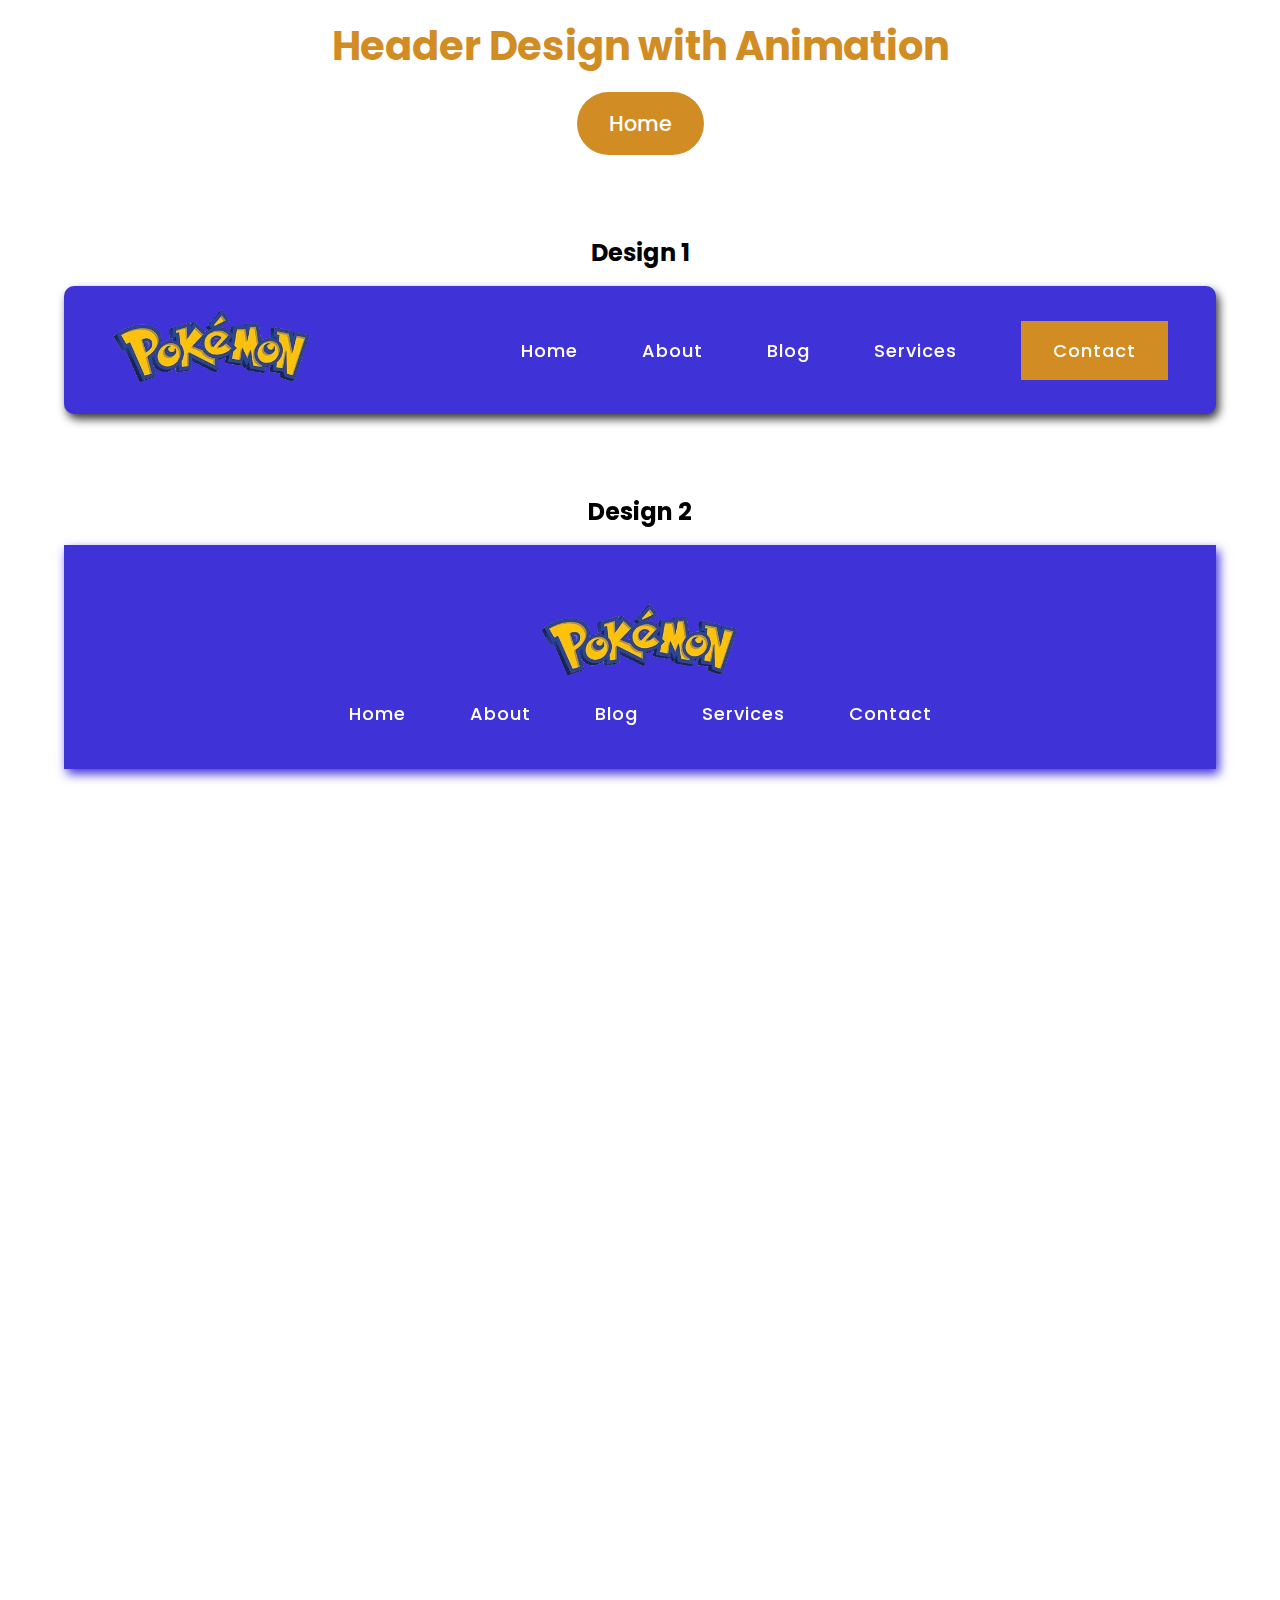
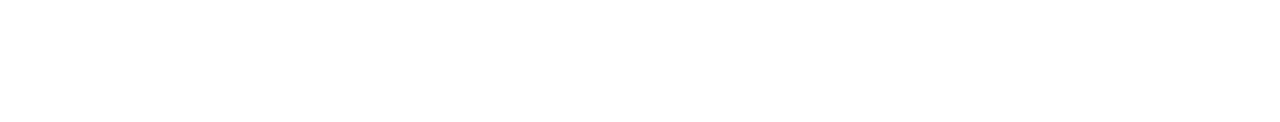
<file: pages/page1/header.html>
<!DOCTYPE html>
<html lang="en">
<head>
    <meta charset="UTF-8">
    <meta name="viewport" content="width=device-width, initial-scale=1.0">
    <link rel="stylesheet" href="./assests/css/header-five.css">
    <link rel="stylesheet" href="./assests/css/header-four.css">
    <link rel="stylesheet" href="./assests/css/header-three.css">
    <link rel="stylesheet" href="./assests/css/header-two.css">
    <link rel="stylesheet" href="./assests/css/header-one.css">
    <link rel="preconnect" href="https://fonts.googleapis.com">
    <script src="https://unpkg.com/aos@2.3.1/dist/aos.js"></script>
    <link href="https://unpkg.com/aos@2.3.1/dist/aos.css" rel="stylesheet">
<link rel="preconnect" href="https://fonts.gstatic.com" crossorigin>
<link href="https://fonts.googleapis.com/css2?family=Oswald:wght@200..700&family=Poppins:ital,wght@0,100;0,200;0,300;0,400;0,500;0,600;0,700;0,800;0,900;1,100;1,200;1,300;1,400;1,500;1,600;1,700;1,800;1,900&display=swap" rel="stylesheet">
    <title>Document</title>
</head>
<body>
    <div class="content-header">
        <div class="header-head">Header Design with Animation</div>
        <div class="tag">
            <a href="../../index.html" id="home">Home</a>
        </div>
        <div class="header-list">


                <div class="card-header-1">
                    <div class="wrapper-header">
                        Design 1
                    </div>

                   
                    <div class="header-1" data-aos="fade-down"  data-aos-duration="100">
                        <div class="logo">
                            <img src="/pages/page1/assests/img/logo-pokemon-removebg-preview.png" class="pokemon">
                        </div>
                        <div class="box-res-icon">
                            <div class="icon">
            
            
                                     <svg xmlns="http://www.w3.org/2000/svg" id="toggle" width="24" height="24" viewBox="0 0 24 24" fill="none" stroke="currentColor" stroke-width="2" stroke-linecap="round" stroke-linejoin="round" class="lucide lucide-align-justify"><line x1="3" x2="21" y1="6" y2="6"/><line x1="3" x2="21" y1="12" y2="12"/><line x1="3" x2="21" y1="18" y2="18"/></svg>
                  
                               
                            </div>
                            <div class="nav-list">
                                <a href="#">Home</a>
                                <a href="#">About</a>
                                <a href="#">Blog</a>
                                <a href="#">Services</a>
                                <a href="#" id="contact">Contact</a>
                            </div>

                        </div>
                        
                        
                    </div>
                </div>
 


                <div class="card-header-2" data-aos="fade-down"  data-aos-duration="500">
                    <div class="wrapper-header">Design 2</div>
                    <div class="header-2">
                        <div class="logo">
                           <img src="/pages/page1/assests/img/logo-pokemon-removebg-preview.png" class="pokemon">
                        </div>
                        <div class="box-res-icon">
                            <div class="icon">
                                <svg xmlns="http://www.w3.org/2000/svg" id="icon-open"  width="24" height="24" viewBox="0 0 24 24" fill="none" stroke="currentColor" stroke-width="2" stroke-linecap="round" stroke-linejoin="round" class="lucide lucide-align-justify"><line x1="3" x2="21" y1="6" y2="6"/><line x1="3" x2="21" y1="12" y2="12"/><line x1="3" x2="21" y1="18" y2="18"/></svg>
                            </div>
                            <div class="nav-list">
                            <a href="#">Home</a>
                            <a href="#">About</a>
                            <a href="#">Blog</a>
                            <a href="#">Services</a>
                            <a href="#">Contact</a>
                        </div>
                        </div>
                        
                    </div>
                </div>

            


                <div class="card-header-3" data-aos="fade-down"  data-aos-duration="1000">
                    <div class="wrapper-header">
                        Design 3
                    </div>
                    <div class="header-3">
                        <div class="logo">
                           <img src="/pages/page1/assests/img/logo-pokemon-removebg-preview.png" class="pokemon">
                        </div>
                        <div class="box-res-icon">
                            <div class="icon">
                                <svg xmlns="http://www.w3.org/2000/svg" id="icon-open"  viewBox="0 0 24 24" fill="none" stroke="currentColor" stroke-width="2" stroke-linecap="round" stroke-linejoin="round" class="lucide lucide-align-justify"><line x1="3" x2="21" y1="6" y2="6"/><line x1="3" x2="21" y1="12" y2="12"/><line x1="3" x2="21" y1="18" y2="18"/></svg>
                            </div>
                            <div class="nav-list">
                            <a href="#">Home</a>
                            <a href="#">About</a>
                            <a href="#">Blog</a>
                            <a href="#">Services</a>
                            <a href="#">Contact</a>
                        </div>
                        <div class="button-3">Buy Now</div>
                        </div>
                        
                    </div>
                </div>



                <div class="card-header-4" data-aos="fade-down"  data-aos-duration="1300">
                    <div class="wrapper-header">
                        Design 4
                    </div>
                    <div class="header-4">
                        <div class="logo">
                            <img src="/pages/page1/assests/img/logo-pokemon-removebg-preview.png" class="pokemon">
                        </div>
                        <div class="box-res-icon">
                            <div class="icon">
                                <svg xmlns="http://www.w3.org/2000/svg" id="toggle-1"   viewBox="0 0 24 24" fill="none" stroke="currentColor" stroke-width="2" stroke-linecap="round" stroke-linejoin="round" class="lucide lucide-align-justify"><line x1="3" x2="21" y1="6" y2="6"/><line x1="3" x2="21" y1="12" y2="12"/><line x1="3" x2="21" y1="18" y2="18"/></svg>
                            </div>
                        </div>
                        <div class="nav-list">
                            <a href="#">Home</a>
                            <a href="#">About</a>
                            <a href="#">Blog</a>
                            <a href="#">Services</a>
                            <a href="#">Contact</a>
                        </div>
                        <a class="fancy" href="#">
                            <span class="top-key"></span>
                            <span class="text">Buy Tickets</span>
                            <span class="bottom-key-1"></span>
                            <span class="bottom-key-2"></span>
                          </a>
                    </div>
                </div>



                <div class="card-header-5" data-aos="fade-down"  data-aos-duration="1600">
                    <div class="wrapper-header">
                        Design 5
                    </div>
                    <div class="header-5">
                        <div class="logo">
                           <img src="/pages/page1/assests/img/logo-pokemon-removebg-preview.png" class="pokemon">
                        </div>
                        <div class="button-5">Sign In</div>
                        <svg xmlns="http://www.w3.org/2000/svg" id="svg-icon" viewBox="0 0 24 24" fill="none" stroke="currentColor" stroke-width="2" stroke-linecap="round" stroke-linejoin="round" class="lucide lucide-align-right"><line x1="21" x2="3" y1="6" y2="6"/><line x1="21" x2="9" y1="12" y2="12"/><line x1="21" x2="7" y1="18" y2="18"/></svg>
                    </div>
                </div>


        </div>
    </div>
    <script>
        AOS.init();
      </script>
    
</body>
</html>
</file>
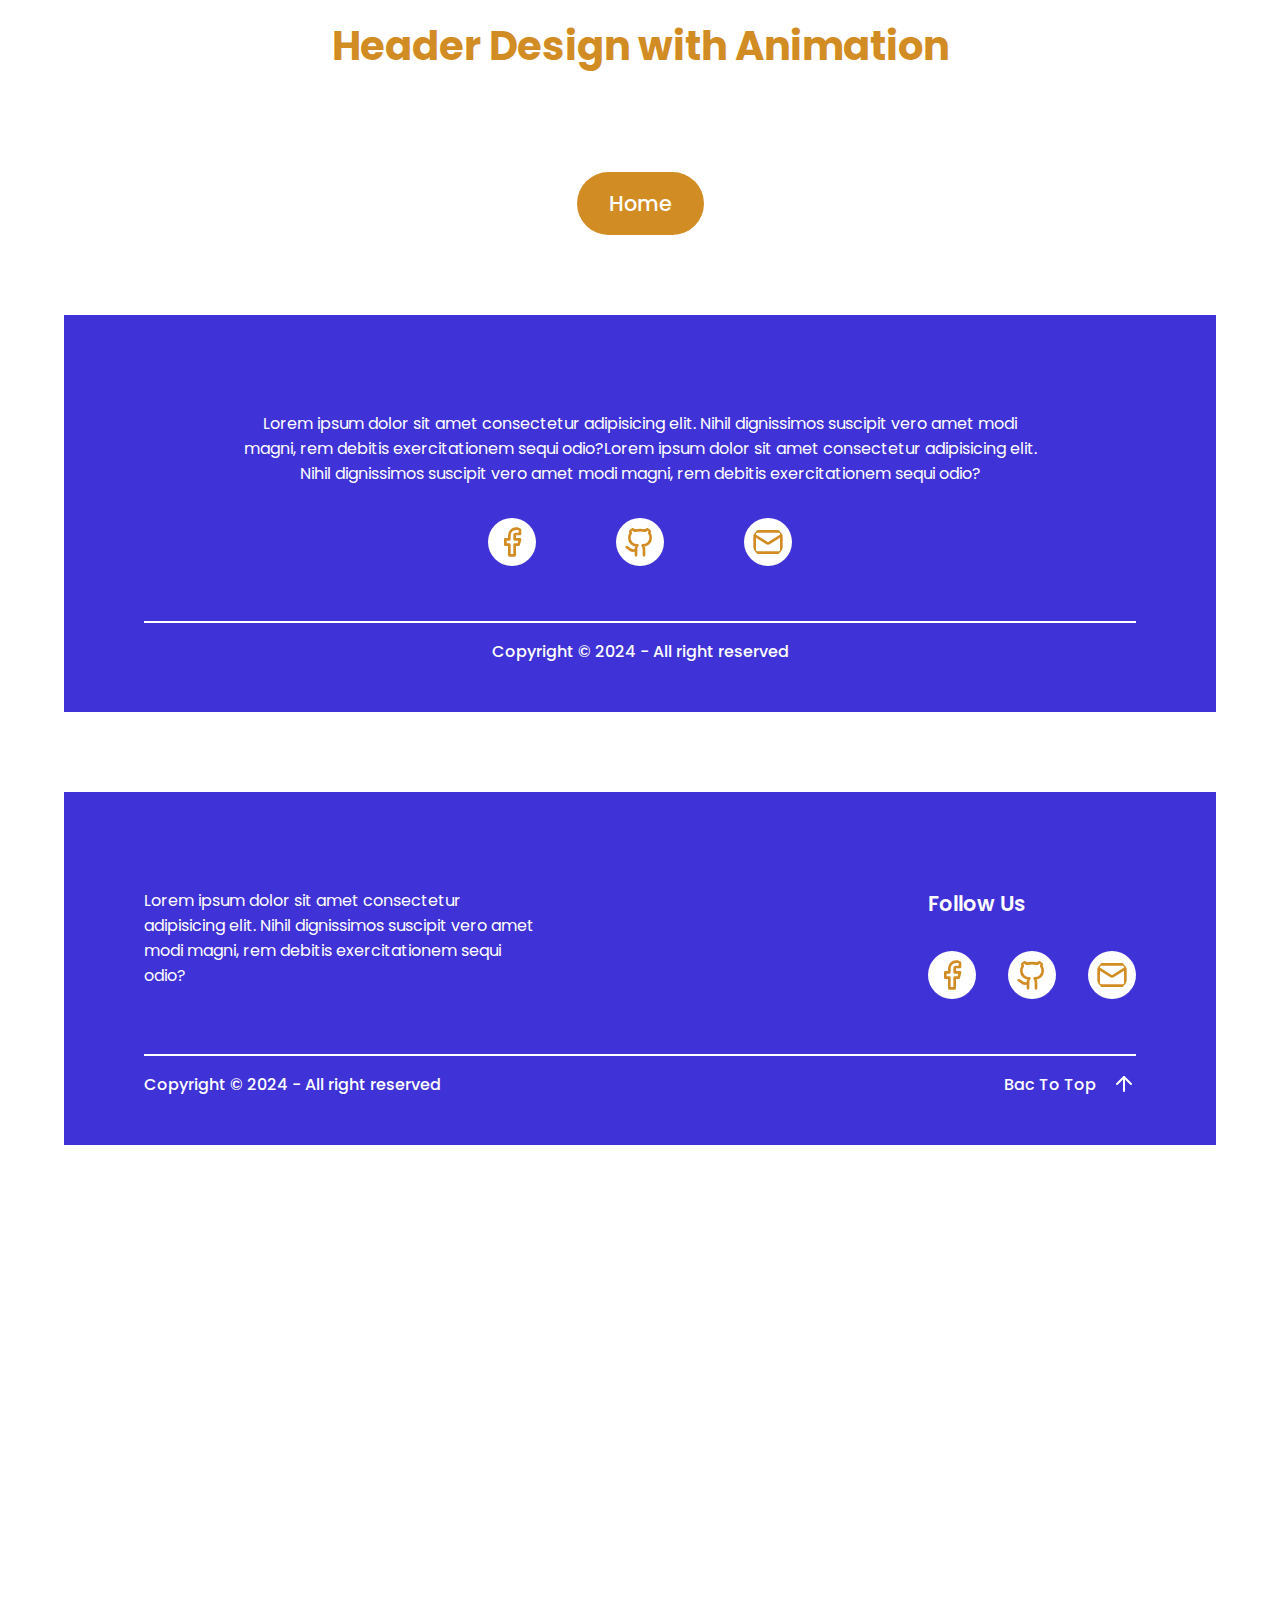
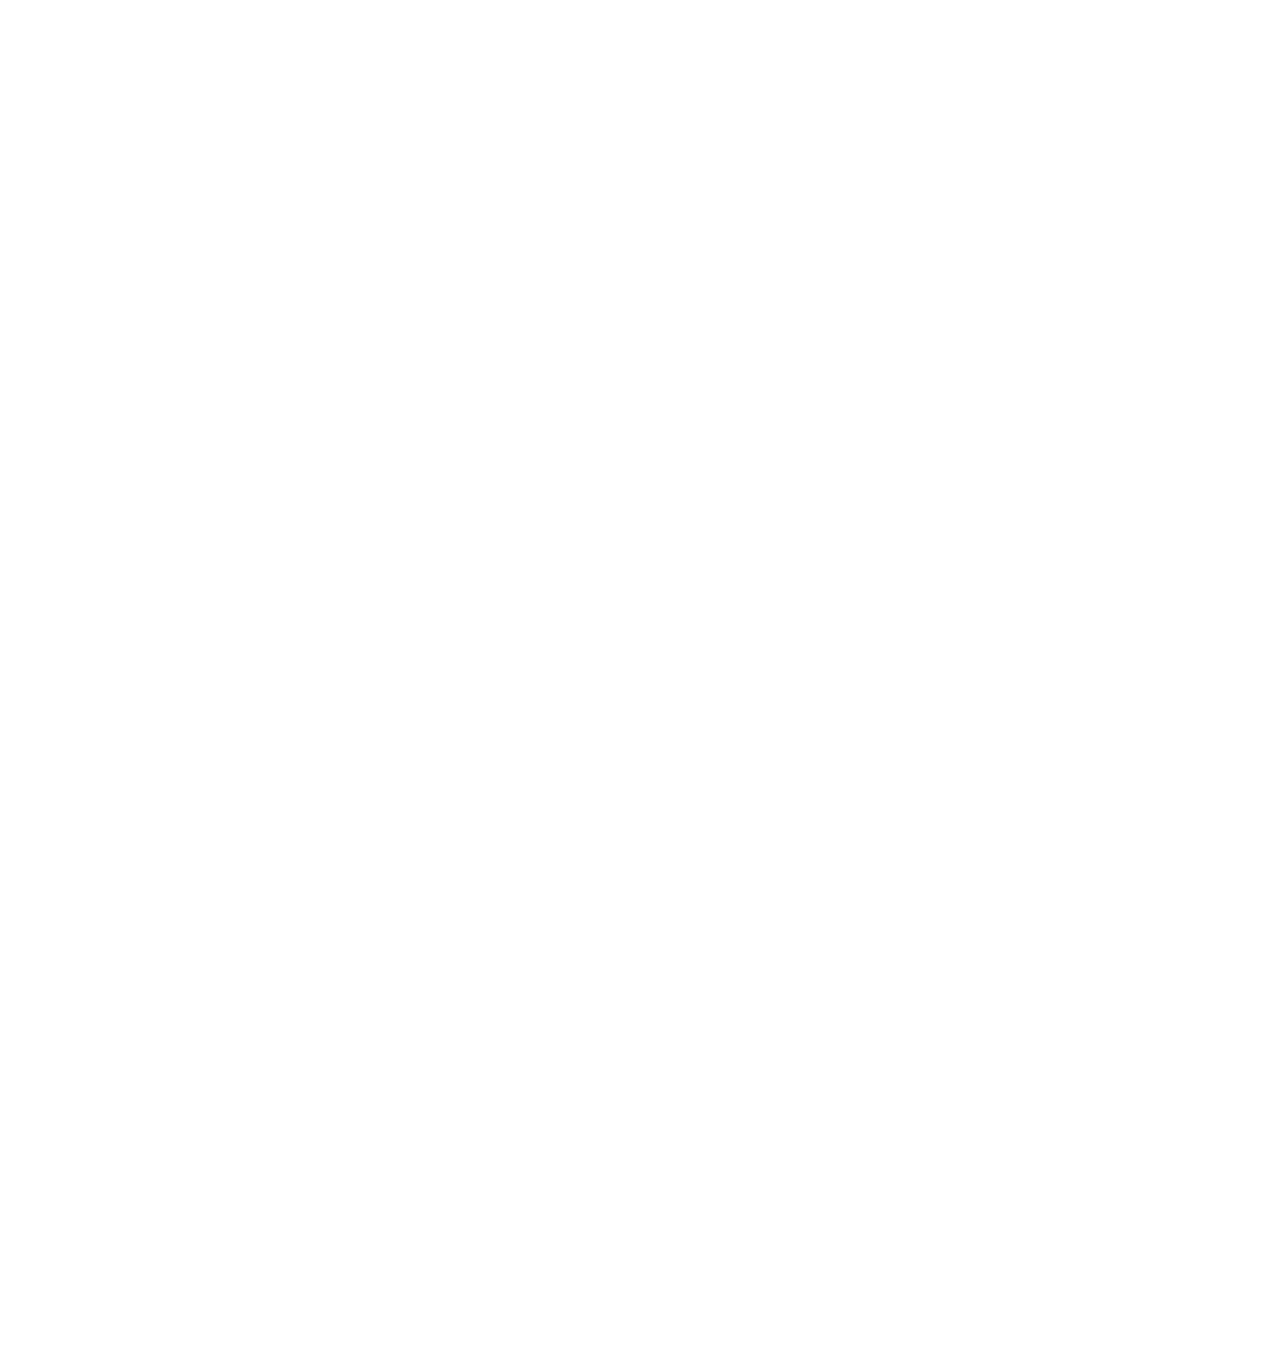
<file: pages/page2/footer.html>
<!DOCTYPE html>
<html lang="en">
<head>
    <meta charset="UTF-8">
    <meta name="viewport" content="width=device-width, initial-scale=1.0">
    <link rel="stylesheet" href="../page2/assests/css/footer-five.css">
    <link rel="stylesheet" href="../page2/assests/css/footer-third.css">
    <link rel="stylesheet" href="../page2/assests/css/footer-two.css">
    <link rel="stylesheet" href="../page2/assests/css/footer-four.css">
    <link rel="stylesheet" href="../page2/assests/css/footer-one.css">
    <link rel="preconnect" href="https://fonts.googleapis.com">
    <script src="https://unpkg.com/aos@2.3.1/dist/aos.js"></script>
    <link href="https://unpkg.com/aos@2.3.1/dist/aos.css" rel="stylesheet">
<link rel="preconnect" href="https://fonts.gstatic.com" crossorigin>
<link href="https://fonts.googleapis.com/css2?family=Oswald:wght@200..700&family=Poppins:ital,wght@0,100;0,200;0,300;0,400;0,500;0,600;0,700;0,800;0,900;1,100;1,200;1,300;1,400;1,500;1,600;1,700;1,800;1,900&display=swap" rel="stylesheet">
    <title>Document</title>
</head>
<body>
    <div class="content-footer">
        
        <div class="header-head">Header Design with Animation</div>
        <div class="tag">
            <a href="../../index.html" id="home">Home</a>
        </div>
        
        <div class="wrapper-footer">

            <div class="footer-1" data-aos="fade-right" data-aos-duration="100">
                <div class="heading-footer-info">
                    Lorem ipsum dolor sit amet consectetur adipisicing elit. Nihil dignissimos suscipit vero amet modi magni, rem debitis exercitationem sequi odio?Lorem ipsum dolor sit amet consectetur adipisicing elit. Nihil dignissimos suscipit vero amet modi magni, rem debitis exercitationem sequi odio?
                </div>
                <div class="list-icon-social">
                    <a href="https://www.facebook.com/profile.php?id=100069718274475&mibextid=ZbWKwL">
                        <svg xmlns="http://www.w3.org/2000/svg"  viewBox="0 0 24 24" fill="none" stroke="currentColor" stroke-width="2" stroke-linecap="round" stroke-linejoin="round" class="lucide lucide-facebook"><path d="M18 2h-3a5 5 0 0 0-5 5v3H7v4h3v8h4v-8h3l1-4h-4V7a1 1 0 0 1 1-1h3z"/></svg>
                    </a>
                    <a href="https://github.com/GeloSantiago">
                        <svg xmlns="http://www.w3.org/2000/svg"  viewBox="0 0 24 24" fill="none" stroke="currentColor" stroke-width="2" stroke-linecap="round" stroke-linejoin="round" class="lucide lucide-github"><path d="M15 22v-4a4.8 4.8 0 0 0-1-3.5c3 0 6-2 6-5.5.08-1.25-.27-2.48-1-3.5.28-1.15.28-2.35 0-3.5 0 0-1 0-3 1.5-2.64-.5-5.36-.5-8 0C6 2 5 2 5 2c-.3 1.15-.3 2.35 0 3.5A5.403 5.403 0 0 0 4 9c0 3.5 3 5.5 6 5.5-.39.49-.68 1.05-.85 1.65-.17.6-.22 1.23-.15 1.85v4"/><path d="M9 18c-4.51 2-5-2-7-2"/></svg>
                    </a>
                    <a href="mailto:gelosantiago285@gmail.com">
                        <svg xmlns="http://www.w3.org/2000/svg"  viewBox="0 0 24 24" fill="none" stroke="currentColor" stroke-width="2" stroke-linecap="round" stroke-linejoin="round" class="lucide lucide-mail"><rect width="20" height="16" x="2" y="4" rx="2"/><path d="m22 7-8.97 5.7a1.94 1.94 0 0 1-2.06 0L2 7"/></svg>
                    </a>
                </div>
                <div class="line"></div>
                <div class="legal-content">
                    Copyright © 2024 - All right reserved
                </div>
            </div>

            <div class="footer-2" data-aos="fade-right" data-aos-duration="1000">
                <div class="heading-footer-info">
                    <div class="left-content">
                        Lorem ipsum dolor sit amet consectetur adipisicing elit. Nihil dignissimos suscipit vero amet modi magni, rem debitis exercitationem sequi odio?
                    </div>
                    <div class="right-content">
                        <div class="head-icon">Follow Us</div>
                        <div class="list-icon">
                            <a href="https://www.facebook.com/profile.php?id=100069718274475&mibextid=ZbWKwL">
                                <svg xmlns="http://www.w3.org/2000/svg"  viewBox="0 0 24 24" fill="none" stroke="currentColor" stroke-width="2" stroke-linecap="round" stroke-linejoin="round" class="lucide lucide-facebook"><path d="M18 2h-3a5 5 0 0 0-5 5v3H7v4h3v8h4v-8h3l1-4h-4V7a1 1 0 0 1 1-1h3z"/></svg>
                            </a>
                            <a href="https://github.com/GeloSantiago">
                                <svg xmlns="http://www.w3.org/2000/svg"  viewBox="0 0 24 24" fill="none" stroke="currentColor" stroke-width="2" stroke-linecap="round" stroke-linejoin="round" class="lucide lucide-github"><path d="M15 22v-4a4.8 4.8 0 0 0-1-3.5c3 0 6-2 6-5.5.08-1.25-.27-2.48-1-3.5.28-1.15.28-2.35 0-3.5 0 0-1 0-3 1.5-2.64-.5-5.36-.5-8 0C6 2 5 2 5 2c-.3 1.15-.3 2.35 0 3.5A5.403 5.403 0 0 0 4 9c0 3.5 3 5.5 6 5.5-.39.49-.68 1.05-.85 1.65-.17.6-.22 1.23-.15 1.85v4"/><path d="M9 18c-4.51 2-5-2-7-2"/></svg>
                            </a>
                            <a href="mailto:gelosantiago285@gmail.com">
                                <svg xmlns="http://www.w3.org/2000/svg"  viewBox="0 0 24 24" fill="none" stroke="currentColor" stroke-width="2" stroke-linecap="round" stroke-linejoin="round" class="lucide lucide-mail"><rect width="20" height="16" x="2" y="4" rx="2"/><path d="m22 7-8.97 5.7a1.94 1.94 0 0 1-2.06 0L2 7"/></svg>
                            </a>
                        </div>
                    </div>
                </div>
                <div class="line"></div>
                <div class="bottom-info">
                    <div class="legal-content">Copyright © 2024 - All right reserved</div>
                    <div class="back-to-top">
                        <div class="name">Bac To Top</div>
                        <svg xmlns="http://www.w3.org/2000/svg" class="icon-to-top" width="24" height="24" viewBox="0 0 24 24" fill="none" stroke="currentColor" stroke-width="2" stroke-linecap="round" stroke-linejoin="round" class="lucide lucide-arrow-up"><path d="m5 12 7-7 7 7"/><path d="M12 19V5"/></svg>
                    </div>
                </div>
            </div>

            <div class="footer-3" data-aos="fade-right" data-aos-duration="800">
                <div class="top-content">
                    <div class="left">
                        <div class="first">LOREM</div>
                        <div class="second">Lorem ipsum dolor sit amet consectetur adipisicing elit. Nihil dignissimos suscipit vero amet modi magni, rem debitis exercitationem sequi odio?</div>
                        <div class="third">Lorem ipsum dolor sit amet consectetur adipisicing elit. Nihil dignissimos suscipit vero amet modi magni, rem debitis exercitationem sequi odio?</div>
                        <div class="fourt">
                            <a href="https://www.facebook.com/profile.php?id=100069718274475&mibextid=ZbWKwL">
                                <svg xmlns="http://www.w3.org/2000/svg"  viewBox="0 0 24 24" fill="none" stroke="currentColor" stroke-width="2" stroke-linecap="round" stroke-linejoin="round" class="lucide lucide-facebook"><path d="M18 2h-3a5 5 0 0 0-5 5v3H7v4h3v8h4v-8h3l1-4h-4V7a1 1 0 0 1 1-1h3z"/></svg>
                            </a>
                            <a href="https://github.com/GeloSantiago">
                                <svg xmlns="http://www.w3.org/2000/svg"  viewBox="0 0 24 24" fill="none" stroke="currentColor" stroke-width="2" stroke-linecap="round" stroke-linejoin="round" class="lucide lucide-github"><path d="M15 22v-4a4.8 4.8 0 0 0-1-3.5c3 0 6-2 6-5.5.08-1.25-.27-2.48-1-3.5.28-1.15.28-2.35 0-3.5 0 0-1 0-3 1.5-2.64-.5-5.36-.5-8 0C6 2 5 2 5 2c-.3 1.15-.3 2.35 0 3.5A5.403 5.403 0 0 0 4 9c0 3.5 3 5.5 6 5.5-.39.49-.68 1.05-.85 1.65-.17.6-.22 1.23-.15 1.85v4"/><path d="M9 18c-4.51 2-5-2-7-2"/></svg>
                            </a>
                            <a href="mailto:gelosantiago285@gmail.com">
                                <svg xmlns="http://www.w3.org/2000/svg"  viewBox="0 0 24 24" fill="none" stroke="currentColor" stroke-width="2" stroke-linecap="round" stroke-linejoin="round" class="lucide lucide-mail"><rect width="20" height="16" x="2" y="4" rx="2"/><path d="m22 7-8.97 5.7a1.94 1.94 0 0 1-2.06 0L2 7"/></svg>
                            </a>
                        </div>
                    </div>
                    <div class="right">
                        <div class="first">
                            <div class="head">Company</div>
                            <div class="list">
                                <a href="#">About US</a>
                                <a href="#">Our Team</a>
                                <a href="#">Blog</a>
                                <a href="#">Contact Us</a>
                                <a href="#">Book</a>
                            </div>
                        </div>
                        <div class="second">
                            <div class="head">Legal</div>
                            <div class="list">
                                <a href="#">FAQs</a>
                                <a href="#">Terms and Condition</a>
                                <a href="#">Privacy Policy</a>
                            </div>
                        </div>
                        <div class="third">
                            <div class="head">Resources</div>
                            <div class="list">
                                <a href="#">Help Center</a>
                                <a href="#">Social</a>
                                <a href="#">Partnership</a>

                            </div>
                        </div>
                    </div>
                    
                </div>
                <div class="line"></div>
                <div class="bottom">
                    <div class="legal-content">
                        Copyright © 2024 - All right reserved
                    </div>
                </div>
            </div>

            <div class="footer-4" data-aos="fade-right" data-aos-duration="1000">
                
                    <div class="top-content">
                        <div class="left">
                            <div class="get-touch">Get in Touch</div>
                            <div class="get-info">Lorem ipsum dolor sit amet consectetur adipisicing elit. Nihil dignissimos suscipit vero amet modi magni, rem debitis exercitationem sequi odio?</div>
                        </div>
                        <div class="right">
                            <div class="circle"></div>
                            <div class="circle"></div>
                            <div class="circle"></div>
                            <div class="circle"></div>
                        </div>
                    </div>
                    <div class="mid">
                        <div class="list-icon-social">
                            <a href="https://www.facebook.com/profile.php?id=100069718274475&mibextid=ZbWKwL">
                                <svg xmlns="http://www.w3.org/2000/svg" width="24" height="24" viewBox="0 0 24 24" fill="none" stroke="currentColor" stroke-width="2" stroke-linecap="round" stroke-linejoin="round" class="lucide lucide-facebook"><path d="M18 2h-3a5 5 0 0 0-5 5v3H7v4h3v8h4v-8h3l1-4h-4V7a1 1 0 0 1 1-1h3z"/></svg>
                            </a>
                            <a href="https://github.com/GeloSantiago">
                                <svg xmlns="http://www.w3.org/2000/svg" width="24" height="24" viewBox="0 0 24 24" fill="none" stroke="currentColor" stroke-width="2" stroke-linecap="round" stroke-linejoin="round" class="lucide lucide-github"><path d="M15 22v-4a4.8 4.8 0 0 0-1-3.5c3 0 6-2 6-5.5.08-1.25-.27-2.48-1-3.5.28-1.15.28-2.35 0-3.5 0 0-1 0-3 1.5-2.64-.5-5.36-.5-8 0C6 2 5 2 5 2c-.3 1.15-.3 2.35 0 3.5A5.403 5.403 0 0 0 4 9c0 3.5 3 5.5 6 5.5-.39.49-.68 1.05-.85 1.65-.17.6-.22 1.23-.15 1.85v4"/><path d="M9 18c-4.51 2-5-2-7-2"/></svg>
                            </a>
                            <a href="mailto:gelosantiago285@gmail.com">
                                <svg xmlns="http://www.w3.org/2000/svg" width="24" height="24" viewBox="0 0 24 24" fill="none" stroke="currentColor" stroke-width="2" stroke-linecap="round" stroke-linejoin="round" class="lucide lucide-mail"><rect width="20" height="16" x="2" y="4" rx="2"/><path d="m22 7-8.97 5.7a1.94 1.94 0 0 1-2.06 0L2 7"/></svg>
                            </a>
                            
                            
                            
                    </div>

                    <div class="header-list">
                        <a href="#">Home</a>
                        <a href="#">Header</a>
                        <a href="#">Footer</a>
                    </div>
                    </div>

                    <div class="bottom">
                        <div class="legal-content">
                    Copyright © 2024 - All right reserved
                </div>
                    </div>
                
                
            </div>

            <div class="footer-5" data-aos="fade-right" data-aos-duration="1200">
                <div class="head">
                    <svg xmlns="http://www.w3.org/2000/svg" viewBox="0 0 24 24" fill="none" stroke="currentColor" stroke-width="2" stroke-linecap="round" stroke-linejoin="round" class="lucide lucide-code"><polyline points="16 18 22 12 16 6"/><polyline points="8 6 2 12 8 18"/></svg>
                    <div class="name">DW<span>DEV</span></div>
                </div>
                <div class="list-icon-social">
                    <a href="https://www.facebook.com/profile.php?id=100069718274475&mibextid=ZbWKwL">
                        <svg xmlns="http://www.w3.org/2000/svg"  viewBox="0 0 24 24" fill="none" stroke="currentColor" stroke-width="2" stroke-linecap="round" stroke-linejoin="round" class="lucide lucide-facebook"><path d="M18 2h-3a5 5 0 0 0-5 5v3H7v4h3v8h4v-8h3l1-4h-4V7a1 1 0 0 1 1-1h3z"/></svg>
                    </a>
                    <a href="https://github.com/GeloSantiago">
                        <svg xmlns="http://www.w3.org/2000/svg"  viewBox="0 0 24 24" fill="none" stroke="currentColor" stroke-width="2" stroke-linecap="round" stroke-linejoin="round" class="lucide lucide-github"><path d="M15 22v-4a4.8 4.8 0 0 0-1-3.5c3 0 6-2 6-5.5.08-1.25-.27-2.48-1-3.5.28-1.15.28-2.35 0-3.5 0 0-1 0-3 1.5-2.64-.5-5.36-.5-8 0C6 2 5 2 5 2c-.3 1.15-.3 2.35 0 3.5A5.403 5.403 0 0 0 4 9c0 3.5 3 5.5 6 5.5-.39.49-.68 1.05-.85 1.65-.17.6-.22 1.23-.15 1.85v4"/><path d="M9 18c-4.51 2-5-2-7-2"/></svg>
                    </a>
                    <a href="mailto:gelosantiago285@gmail.com">
                        <svg xmlns="http://www.w3.org/2000/svg"  viewBox="0 0 24 24" fill="none" stroke="currentColor" stroke-width="2" stroke-linecap="round" stroke-linejoin="round" class="lucide lucide-mail"><rect width="20" height="16" x="2" y="4" rx="2"/><path d="m22 7-8.97 5.7a1.94 1.94 0 0 1-2.06 0L2 7"/></svg>
                    </a>
                    
                    
                    
                </div>


              <div class="design-build">Designed & Built by Danrev Santiago</div>

                <div class="legal-content">
                    Copyright © 2024 - All right reserved
                </div>
            </div>
        </div>
    </div>

    <script>
        AOS.init();
      </script>
</body>
</html>
</file>
<file: pages/page1/assests/css/header-five.css>
.card-header-5{
    display: flex;
    flex-direction: column;
    align-items: center;
    justify-content: center;
    width: 100vw;
    gap: 1rem;
    padding-bottom: 5rem;
 
}

.header-5{
    width: 90%;
    height: 10rem;
    display: flex;
    align-items: center;
    justify-content: space-between;

    background-color: #3F32D6;
    padding: 0rem 3rem;
    box-shadow: 3px 5px 10px #3F32D6;

}

.button-5{
    color: #fff;
    background-color: #D28C24;
    width: 10rem;
    height: 4rem;
    display: flex;
    align-items: center;
    justify-content: center;
    font-weight: 600;
    letter-spacing: 2px;
    cursor: pointer;
    margin-left: auto;
    right: 1rem;
    position: relative;

}

#svg-icon{
    color: #fff;
    width: 3rem;
    cursor: pointer;
}

@media screen and (max-width:1270px){
    .button-5{
        display: none;
    }
}
</file>
<file: pages/page1/assests/css/header-four.css>
.card-header-4{
    display: flex;
    flex-direction: column;
    align-items: center;
    justify-content: center;
    width: 100vw;
    gap: 1rem;

 
}

.header-4{
    width: 90%;
    height: 10rem;
    display: flex;
    align-items: center;
    justify-content: space-between;

    background-color: #3F32D6;
    padding: 0rem 3rem;
    box-shadow: 3px 5px 10px #2525257e;

}


.header-4 .nav-list{
    display: flex;
    align-items: center;
    justify-content: center;
    gap: 4rem;
    margin-left: auto;
    right: 2rem;
    position: relative;
}
.header-4 .nav-list a{
    text-decoration: none;
    color: #ffffff;
    font-size: 18px;
    position: relative;
    font-weight: 500;
    letter-spacing: 1px;
    transition: 0.5s;
}



.header-4 .nav-list a:hover{
   transform: translateY(-5px);
}

.button-4{
    color: #fff;
    background-color: #D28C24;
    width: 10rem;
    height: 4rem;
    display: flex;
    align-items: center;
    justify-content: center;

    font-weight: 600;
    letter-spacing: 2px;
    cursor: pointer;
    position: relative;
    transition:  0.5s;

   
}

.button-4::after{
    position: absolute;
    content: '';
    width: 100%;
    height: 100%;
    background-color: #ffffff;
    transition: 0.5s;

    z-index: -1;

}



.button-4:hover::after{
    margin-left: 2rem;
    margin-top: 1rem;

}



.header-4 .box-res-icon #icon-open{
    display: none;
}

#icon-open{
    width: 2rem;
}

.fancy {
    background-color: #fff;
    border: 2px solid #D28C24;
    border-radius: 0;
    box-sizing: border-box;
    color: #D28C24;
    cursor: pointer;
    display: inline-block;
    float: right;
    font-weight: 700;
    letter-spacing: 0.05em;
    margin: 0;
    outline: none;
    overflow: visible;
    padding: 1.25em 2em;
    position: relative;
    text-align: center;
    text-decoration: none;
    text-transform: none;
    transition: all 0.3s ease-in-out;
    user-select: none;
    font-size: 13px;
   }
   
   .fancy::before {
    content: " ";
    width: 1.5625rem;
    height: 2px;
    background: #D28C24;
    top: 50%;
    left: 1.5em;
    position: absolute;
    transform: translateY(-50%);
    transform-origin: center;
    transition: background 0.3s linear, width 0.3s linear;
   }
   
   .fancy .text {
    font-size: 1.125em;
    line-height: 1.33333em;
    padding-left: 2em;
    display: block;
    text-align: left;
    transition: all 0.3s ease-in-out;
    text-transform: uppercase;
    text-decoration: none;
    color: #D28C24;
   }
   
   .fancy .top-key {
    height: 2px;
    width: 1.5625rem;
    top: -2px;
    left: 0.625rem;
    position: absolute;
    background: nene;
    transition: width 0.5s ease-out, left 0.3s ease-out;
   }
   
   .fancy .bottom-key-1 {
    height: 2px;
    width: 1.5625rem;
    right: 1.875rem;
    bottom: -2px;
    position: absolute;
    background: #e8e8e8;
    transition: width 0.5s ease-out, right 0.3s ease-out;
   }
   
   .fancy .bottom-key-2 {
    height: 2px;
    width: 0.625rem;
    right: 0.625rem;
    bottom: -2px;
    position: absolute;
    background: none;
    transition: width 0.5s ease-out, right 0.3s ease-out;
   }
   
   .fancy:hover {
    color: white;
    background: #D28C24;
   }
   
   .fancy:hover::before {
    width: 0.9375rem;
    background: #D28C24;
   }
   
   .fancy:hover .text {
    color: white;
    padding-left: 1.5em;
   }
   
   .fancy:hover .top-key {
    left: -2px;
    width: 0px;
   }
   
   .fancy:hover .bottom-key-1,
    .fancy:hover .bottom-key-2 {
    right: 0;
    width: 0;
   }


@media screen and (max-width:1270px){
    
    .header-4 .box-res-icon #icon-open{
        display: flex;
        color: #fff;
    }
    
    .header-4 .nav-list{
        flex-direction: column;
        gap: 1rem;
        display: none;
    }
    
    .header-4 .box-res-icon{
        flex-direction: column;
    }
    .fancy{
        display: none;
    }
    }
</file>
<file: pages/page1/assests/css/header-three.css>
.card-header-3{
    display: flex;
    flex-direction: column;
    align-items: center;
    justify-content: center;
    width: 100vw;
    gap: 1rem;
}

.header-3{
    width: 90%;
    height: 10rem;
    display: flex;
    align-items: center;
    justify-content: space-between;

    background-color: #3F32D6;

    padding: 0rem 3rem;

    position: relative;
}

.header-3::after{
    position: absolute;
    content: '';
    background-color: #D28C24;
    width: 100%;
    height: 10rem;
    bottom: -1.3rem;
    z-index: -1;
    left: 1rem;
    box-shadow: 3px 5px 10px #3F32D6;
    border: 5px solid #3F32D6;
}


.header-3 .nav-list{
    display: flex;
    align-items: center;
    justify-content: center;
    gap: 4rem;
}
.header-3 .nav-list a{
    text-decoration: none;
    color: #ffffff;
    font-size: 18px;
    position: relative;
    font-weight: 500;
    letter-spacing: 1px;
    transition: 0.5s;
}



.header-3 .nav-list a:hover{
   transform: translateY(-5px);
}

.button-3{
    color: #fff;
    background-color: #D28C24;
    width: 10rem;
    height: 4rem;
    display: flex;
    align-items: center;
    justify-content: center;
    border-radius: 50px;
    font-weight: 600;
    letter-spacing: 2px;
    cursor: pointer;
    position: relative;
    overflow: hidden;
    transition: color 0.5s;
}

.button-3::after{
    position: absolute;
    content: '';
    width: 0;
    height: 100%;
    background-color: #fff;
    transition: width 0.5s ;
    left: 0;
    border-radius: 50px;
}

.button-3:hover::after{
    width: 100%;
    z-index: -1;

}

.button-3:hover{
    color: #D28C24;

    z-index: 1;

}

.header-3 .box-res-icon{
    display: flex;
    align-items: center;
    justify-content: center;
    gap: 2rem;

}


.header-3 .box-res-icon #icon-open{
    display: none;
}

@media screen and (max-width:1270px){
    
.header-3 .box-res-icon #icon-open{
    display: flex;
    color: #fff;
}

.header-3 .nav-list{
    flex-direction: column;
    gap: 1rem;
    display: none;
}

.header-3 .box-res-icon{
    flex-direction: column;
}
.button-3{
    display: none;
}
}
</file>
<file: pages/page1/assests/css/header-two.css>
.card-header-2{
    display: flex;
    flex-direction: column;
    align-items: center;
    justify-content: center;
    width: 100vw;
    gap: 1rem;
}

.header-2{
    width: 90%;
    height: 14rem;
    display: flex;
    align-items: center;
    justify-content: center;
    flex-direction: column;
    background-color: #3F32D6;
    padding: 0rem 3rem;
    box-shadow: 3px 5px 10px #3F32D6;
}


.header-2 .nav-list{
    display: flex;
    align-items: center;
    justify-content: center;
    gap: 4rem;
}
.header-2 .nav-list a{
    text-decoration: none;
    color: #ffffff;
    font-size: 18px;
    position: relative;
    font-weight: 500;
    letter-spacing: 1px;
    transition: 0.5s;
}



.header-2 .nav-list a:hover{
   transform: translateY(-5px);
}

.header-2 .box-res-icon #icon-open{
    display: none;
    color: #fff;
}


@media screen and (max-width:1070px){

    .header-2{
        flex-direction: row;
        justify-content: space-between;
        height: 10rem;
    }
    .header-2 .nav-list{
        display: none;
    }

    .header-2 .box-res-icon #icon-open{
        display: flex;

    }
}
</file>
<file: pages/page1/assests/css/header-one.css>
*{
    padding: 0;
    margin: 0;
    box-sizing: border-box;
    font-family: "Poppins", sans-serif;
}

.content-header{
    width: 100%;
    height: 100%;
    display: flex;
    align-items: center;
    justify-content: center;
    flex-direction: column;
    background-color: #ffffff;

}

.content-header .tag{
    display: flex;
    align-items: center;
    justify-content: center;
    
}

.content-header .tag a{
    text-decoration: none;
    font-size: 1.3rem;
    padding: 1rem 2rem;
    font-weight: 500;
    background-color: #D28C24;
    border-radius: 50px;
    color: #fff;

}
.header-head{
    font-size: 2.5rem;
    font-weight: 700;
    padding: 1rem;
    text-align: center;
    color: #D28C24;
}


.header-list{
    display: flex;
    justify-content: center;
    align-items: center;
    flex-direction: column;
    gap: 5rem;
}



/* all */
.wrapper-header{
    font-size: 1.5rem;
    font-weight: 700;
}

.logo{
    display: flex;
    align-items: center;
    justify-content: center;
}

.logo .pokemon{
    width: 100%;
    max-width: 200px;
    cursor: pointer;
}


/* CARD-1 */

.card-header-1{   
    display: flex;
    flex-direction: column;
    align-items: center;
    justify-content: center;
    width: 100vw;
    gap: 1rem;
    padding-top: 5rem;
    height: 100%;
}



.header-1{
    width: 90%;
    height: 8rem;
    display: flex;
    align-items: center;
    justify-content: space-between;
    background-color: #3F32D6;
    border-radius: 10px;
    padding: 0rem 3rem;
    box-shadow: 3px 5px 10px #363636;
}

.header-1 .nav-list{
    display: flex;
    align-items: center;
    justify-content: center;
    gap: 4rem;
}

.header-1 .nav-list a{
    text-decoration: none;
    color: #fff;
    font-size: 18px;
    position: relative;
    font-weight: 500;
    letter-spacing: 1px;
}

.header-1 .nav-list  #contact{
    background-color: #D28C24;
    padding: 1rem 2rem;

}


.header-1 .nav-list a::after{
    position: absolute;
    content: '';
    background-color: #fff;
    width: 0;
    height: 2px;
    left: 0;
    bottom: -2px;
    transition: 0.5s;
}

.header-1 .nav-list a:hover::after{
    width: 100%;
}


#toggle{
    display: none;
    color: #fff;
    cursor: pointer;
}

@media screen and (max-width:1070px){

    .header-1 .nav-list{
        display: flex;
        flex-direction: column;
        position: absolute;
        left: 7rem;
        top: 9rem;
       
    }

     #toggle{
        display: flex;
        margin-top: 1rem;

    }

    
.header-1{
    align-items: flex-start;
    padding: 0rem 3rem;
    box-shadow: 3px 5px 10px #363636;
    overflow: hidden;
    padding-top: 2rem;
    position: relative;
    transition: 500ms;
    height: 8rem;
}




.logo .pokemon{
    width: 100%;
    max-width: 100px;
}

   
}

@media screen and (max-width:600px){
 .header-head{
        font-size: 2rem;
    }
   
    
}
</file>
<file: pages/page2/assests/css/footer-five.css>
.footer-5{
    width: 90%;
    height: auto;
    background-color: #3F32D6;
    display: flex;
    align-items: center;
    justify-content: center;
    flex-direction: column;
    padding: 6rem 5rem 3rem 5rem;
    gap: 1rem;
    position: relative;
}

.footer-5 .head{
    display: flex;
    align-items: center;
    justify-content: center;
}

.footer-5 .head svg{
    width: 4rem;
    color: #fff;
}

.footer-5 .head .name{
    color: #fff;
    font-size: 2rem;
    font-weight: 700;
}

.footer-5 .head .name span{
    color: #D28C24;
}

.footer-5 .list-icon-social{
    display: flex;
    gap: 2rem;
}

.footer-5 .list-icon-social svg{
    color: #fff;
    width: 2rem;
}

.footer-5 .design-build, .footer-5 .legal-content{
    color:#ffff;
    font-weight: 600;
    text-align: center;
    font-size: 1rem;
}



@media screen and (max-width:500px){
    .footer-5{
        width: 90%;
        height: auto;
        background-color: #3F32D6;
        display: flex;
        align-items: center;
        justify-content: center;
        flex-direction: column;
        padding: 6rem 2rem 3rem 2rem;
        gap: 1rem;
    }
}
</file>
<file: pages/page2/assests/css/footer-third.css>
.footer-3{
    width: 90%;
    height: auto;
    background-color: #3F32D6;
    display: flex;

    flex-direction: column;
    padding: 6rem 0rem 3rem 0rem;
    gap: 1rem;
  
}
.footer-3 .line{
    background-color: #fff;
    width: 90%;
    height: 2px;
    left: 5%;
    position: relative;
}

.footer-3 .top-content{
    display: flex;
    justify-content: space-between;
    width: 100%;

}
/* left */

.top-content .left{
    display: flex;
    align-items: flex-start;
    justify-content: flex-start;
    flex-direction: column;
    gap: 1rem;
}

.top-content .left .first{
    color: #D28C24;
    font-size: 2.3rem;
    font-weight: 700;
}
.top-content .left .second, .top-content .left .third{
    color: #fff;
    width: 40%;
}

.top-content .left .fourt{
    display: flex;
    gap: 2rem;
}

.top-content .left .fourt svg{
    color: #fff;
}

/* right */

.footer-3 .top-content .right{
    display: flex;
    gap: 10rem;
}
.top-content .right .head{
    color: #D28C24;
    font-size: 1.3rem;
    font-weight: 600;
}
/* first */

.top-content .right .first{
    display: flex;
    flex-direction: column;
    gap: 1rem;

}

.top-content .right .first .list{
    display: flex;
    gap: 1rem;
    flex-direction: column;
}

.top-content .right .first .list a{
   color: #fff;
   text-decoration: none;
   font-weight: 500;
   position: relative;
}

.top-content .right .first .list a::after{
    position: absolute;
    content: '';
    background-color: #D28C24;
    width: 0;
    height: 2px;
    bottom: -2px;
    left: 0;
    transition: 0.3s;
}

.top-content .right .first .list a:hover::after{
    width: 100%;
}

/* second */


.top-content .right .second{
    display: flex;
    flex-direction: column;
    gap: 1rem;
    
}

.top-content .right .second .list{
    display: flex;
    gap: 1rem;
    flex-direction: column;
}

.top-content .right .second .list a{
   color: #fff;
   text-decoration: none;
   font-weight: 500;
   position: relative;
}

.top-content .right .second .list a::after{
    position: absolute;
    content: '';
    background-color: #D28C24;
    width: 0;
    height: 2px;
    bottom: -2px;
    left: 0;
    transition: 0.3s;
}

.top-content .right .second .list a:hover::after{
    width: 100%;
}


/* third */


.top-content .right .third{
    display: flex;
    flex-direction: column;
    gap: 1rem;

}

.top-content .right .third .list{
    display: flex;
    gap: 1rem;
    flex-direction: column;
}

.top-content .right .third .list a{
   color: #fff;
   text-decoration: none;
   font-weight: 500;
   position: relative;
}

.top-content .right .third .list a::after{
    position: absolute;
    content: '';
    background-color: #D28C24;
    width: 0;
    height: 2px;
    bottom: -2px;
    left: 0;
    transition: 0.3s;
}

.top-content .right .third .list a:hover::after{
    width: 100%;
}

@media screen and (max-width:1400px) {
    .top-content .left .second, .top-content .left .third{
        color: #fff;
        width: 90%;
    }
  
}

@media screen and (max-width:1800px){
    .footer-3 .top-content .right{
        display: flex;
        gap: 5rem;
    }
   
}


@media screen and (max-width:1650px){
 .top-content .left .second, .top-content .left .third{
        color: #fff;
        width: 60%;
    }
}

@media screen and (max-width:1300px) {

    .footer-3 .top-content{
        flex-direction: column;
        align-items: flex-start;
        justify-content: flex-start;
    }

    .footer-3 .top-content .right{
        display: flex;
        gap: 10rem;

    }



}

@media screen and (max-width:1300px){
    .footer-3 .top-content .right{
        gap: 5rem;

    }
}

@media screen and (max-width:800px){
    .top-content .left .second, .top-content .left .third{
        color: #fff;
        width: 95%;
    }

}

@media screen and (max-width:700px){


    .top-content .right .first .list, .top-content .right .second .list, .top-content .right .third .list{
        gap: 0rem;
    }
    
    .footer-3 .top-content .right{
        display: flex;
        gap: 1rem;
        flex-direction: column;
    }

    .footer-3 .top-content{
        padding: 2rem;
    }

}
</file>
<file: pages/page2/assests/css/footer-two.css>
.footer-2{
    width: 90%;
    height: auto;
    background-color: #3F32D6;
    display: flex;
    flex-direction: column;
    padding: 6rem 5rem 3rem 5rem;
    gap: 1rem;
    
}



.footer-2 .heading-footer-info{
    width: 100%;
    display: flex;
    justify-content: space-between;
}

.heading-footer-info .left-content{
    text-align: left;
    width:20%;
}

.heading-footer-info .right-content{
    display: flex;
    flex-direction: column;
    gap: 2rem;
    align-items: flex-start;
}

.heading-footer-info .right-content .head-icon{
    color: #fff;
    font-size: 1.3rem;
    font-weight: 600;
}

.heading-footer-info .right-content .list-icon{
    display: flex;
    gap: 2rem;

}

.heading-footer-info .right-content .list-icon svg{
    color: #D28C24;
    background-color: #fff;
    padding: 0.5rem;
    width: 3rem;
    border-radius: 50px;
    transition: 0.3s;
}

.heading-footer-info .right-content .list-icon svg:hover{
    background-color: #D28C24;
    color: #fff;
    transform: translateY(-5px);
}

.bottom-info{
    display: flex;
    justify-content: space-between;
    align-items: center;
}

.bottom-info .legal-content{
    color: #fff;
}

.bottom-info .back-to-top{
    display: flex;
    gap: 1rem;
    cursor: pointer;
    transition: 0.5s;
}

.bottom-info .back-to-top:hover{
    transform: translateY(-5px);
}

.bottom-info .back-to-top .name{
    color: #fff;
    font-weight: 500;
}


.bottom-info .back-to-top svg{
    color: #fff;
}

@media screen and (max-width:1500px) {
    .heading-footer-info .left-content{
        text-align: left;
        width:40%;
    }
    
}

@media screen and (max-width:1050px) {
    .heading-footer-info .left-content{
        text-align: left;
        width:50%;
    }
    
}

@media screen and (max-width:930px){
    
.heading-footer-info{
    flex-direction: column;
    gap: 1rem;
}
.heading-footer-info .right-content{
    gap: 0.5rem;
}

.heading-footer-info .right-content .list-icon svg{
    width: 2.3rem;

}


.bottom-info .legal-content{
   font-size: 1rem;
}

}

@media screen and (max-width:715px){
    .bottom-info{
        flex-direction: column;
    }

    .footer-2{
        padding: 6rem 2rem 3rem 2rem;

    }

    .heading-footer-info .left-content{
        text-align: left;
        width:95%;
    }
    
}
</file>
<file: pages/page2/assests/css/footer-four.css>
.footer-4{
    width: 90%;
    height: auto;
    background-color: #3F32D6;
    display: flex;
    flex-direction: column;
    padding: 6rem 0rem 0rem 0rem;
    gap: 1rem;
}

.top-content{
    display: flex;
    align-items: center;
    justify-content: space-between;
    padding: 0 5rem;
}


.top-content .left{
    display: flex;
    flex-direction: column;
    align-items: flex-start;
    justify-content: flex-start;
}

.top-content .left .get-touch{
    color: #D28C24;
    font-size: 2.2rem;
    font-weight: 700;
}

.top-content .left  .get-info{
    width: 30%;
    color: #ffff;
}

/* right */

.top-content .right{
    display: flex;
    gap: 2rem;
}

.top-content .right .circle{
    background-color: #ffffff;
    width: 4rem;
    height: 4rem;
    border-radius: 50px;
    position: relative;
}

/* mid */

.mid{
    display: flex;
    align-items: center;
    justify-content: space-between;
    width: 100%;
    height: auto;
    position: relative;
    padding: 2rem 5rem 0rem 5rem;
}

 .mid .list-icon-social{
    display: flex;
    gap: 2rem;
 }


 .mid .list-icon-social a{
    display: flex;
    align-items: center;
    justify-content: center;
    padding: 0.5rem;
    text-decoration: none;
     background-color: #ffffff;
     border-radius: 50px;
 }

 .mid .list-icon-social a svg{
   
    color: #D28C24;


 }


.mid .header-list{
    display: flex;
    align-items: center;
    justify-content: center;
    gap: 2rem;
}

.mid .header-list a{
    color: #fff;
    text-decoration: none;
    letter-spacing: 1px;
    font-weight: 400;
}

.mid .header-list a:hover{
    color: #D28C24;
    scale: 1.1;
    font-weight: 500;

}



/* bottom */
.footer-4 .bottom{
    background-color: #D28C24;
    display: flex;
    align-items: center;
    justify-content: center;
    padding: 2rem 0.5rem;
}

@media screen and (max-width:1450px) {
    .top-content .left  .get-info{
        width: 60%;
    }
}

@media screen and (max-width:1150px) {
    .top-content .left  .get-info{
        width: 70%;
    }
}

@media screen and (max-width:1000px) {
    .top-content{
        flex-direction: column;
        gap: 1rem;
    }
    
     .top-content .right{
        display: none;
        
    }
    
}

@media screen and (max-width:700px){
    .mid{
        align-items: flex-start;
        gap: 1rem;
        flex-direction: column;
        padding: 2rem 2rem 0rem 2rem;
    }

    .top-content .left  .get-info{
        width: 90%;
    }

    .top-content{
        padding: 0 2rem;
    }
}
</file>
<file: pages/page2/assests/css/footer-one.css>
*{
    padding: 0;
    margin: 0;
    box-sizing: border-box;
    font-family: "Poppins", sans-serif;
}
/* all */

.content-footer{
    display: flex;
    align-content: center;
    justify-content: center;
    flex-direction: column;
    gap: 5rem;
    width: 100%;
    height: 100%;
    padding-bottom: 5rem;
}


.content-footer .tag{
    display: flex;
    align-items: center;
    justify-content: center;
    
}

.content-footer .tag a{
    text-decoration: none;
    font-size: 1.3rem;
    padding: 1rem 2rem;
    font-weight: 500;
    background-color: #D28C24;
    border-radius: 50px;
    color: #fff;

}
.wrapper-footer{
    display: flex;
    align-items: center;
    justify-content: center;
    flex-direction: column;
    gap: 5rem;
    width: 100vw;
}

.header-head{
    font-size: 2.5rem;
    font-weight: 700;
    padding: 1rem;
    text-align: center;
    color: #D28C24;
}

.line{
    width: 100%;
    height: 2px;
    background-color: #fff;
    margin-top: 2rem;
}

/* footer-1 */

.footer-1{
    width: 90%;
    height: auto;
    background-color: #3F32D6;
    display: flex;
    align-items: center;
    justify-content: center;
    flex-direction: column;
    padding: 6rem 5rem 3rem 5rem;
    gap: 1rem;
    /* animation: faderight 0.5s ease;
     */
}

/* @keyframes faderight {
    0%{
        transform: translateX(-100%);
    }100%{
        transform: translateX(0%);
    }
} */

.heading-footer-info{
    color: #ffff;
    text-align: center;
    width: 60%;
}

.footer-1 .list-icon-social{
    display: flex;
    gap: 5rem;
    padding-top: 1rem;
}

.footer-1 .list-icon-social svg{
    color: #D28C24;
    background-color: #fff;
    padding: 0.5rem;
    width: 3rem;
    border-radius: 50px;

}

.legal-content{
    color: #fff;
    font-size: 1rem;
    text-align: center;
    font-weight: 500;
}

@media screen and (max-width:1600px) {
    .heading-footer-info{
        width: 80%;
    }
}


@media screen and (max-width:1000px) {
    .heading-footer-info{
        width: 90%;
    }
}

@media screen and (max-width:800px) {
    .heading-footer-info{
        width: 100%;
    }

    .footer-1{

        padding: 6rem 2rem 3rem 2rem;
    
        
    }

    
.legal-content{
    color: #fff;
    font-size: 1rem;
}
}

@media screen and (max-width:500px){
    .footer-1 .list-icon-social{
        gap: 2rem;
    }
}
</file>
